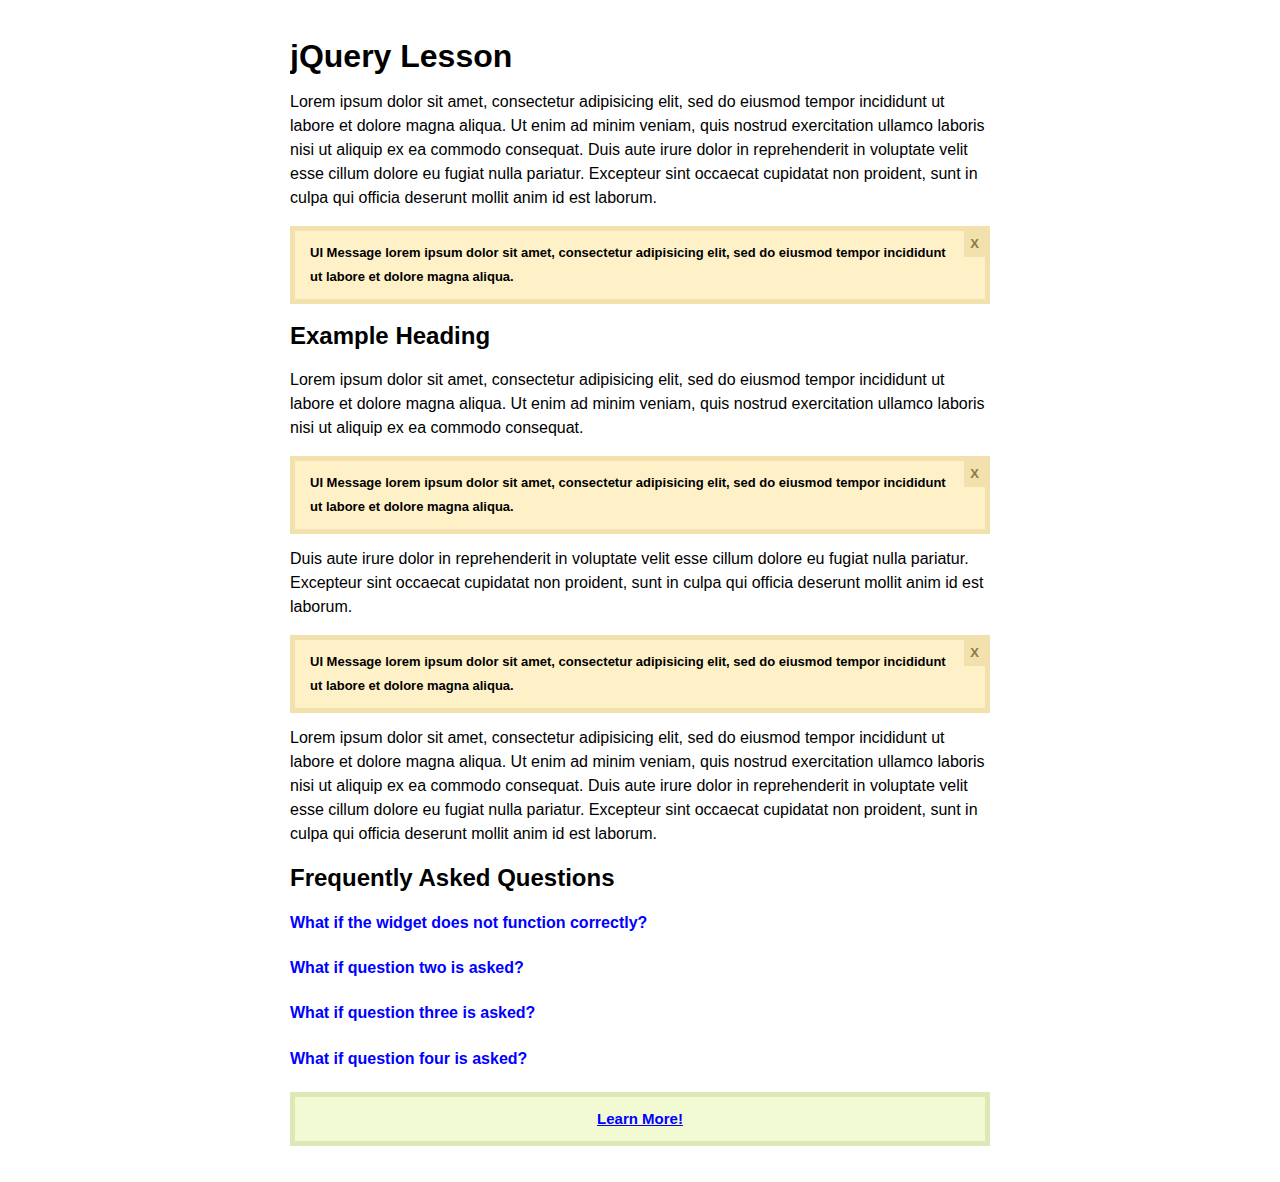
<file: index.html>
<!DOCTYPE html>
<html lang="en">

<head>
	<title>jQuery Tutorial</title>                  
	<meta charset="utf-8" />
	<meta name="viewport" content="width=device-width, initial-scale=1.0, minimum-scale=1.0" />
	
	<link rel="stylesheet" media="screen, projection" href="css/main.css" />
	
	<script type="text/javascript" src="js/jquery-3.4.1.min.js"></script>
	<script type="text/javascript" src="js/script.js"></script>
	
</head>

<body>
	
	<!-- container -->
	<div class="container">
		
		<h1>jQuery Lesson</h1>
		
		<p>Lorem ipsum dolor sit amet, consectetur adipisicing elit, sed do eiusmod tempor incididunt ut labore et dolore magna aliqua. Ut enim ad minim veniam, quis nostrud exercitation ullamco laboris nisi ut aliquip ex ea commodo consequat. Duis aute irure dolor in reprehenderit in voluptate velit esse cillum dolore eu fugiat nulla pariatur. Excepteur sint occaecat cupidatat non proident, sunt in culpa qui officia deserunt mollit anim id est laborum.</p>
		
		<!-- ui-message -->
		<div class="ui-message">
			
			<p>UI Message lorem ipsum dolor sit amet, consectetur adipisicing elit, sed do eiusmod tempor incididunt ut labore et dolore magna aliqua.</p>
		</div><!-- /ui-message -->
		
		<h2>Example Heading</h2>
		
		<p>Lorem ipsum dolor sit amet, consectetur adipisicing elit, sed do eiusmod tempor incididunt ut labore et dolore magna aliqua. Ut enim ad minim veniam, quis nostrud exercitation ullamco laboris nisi ut aliquip ex ea commodo consequat.</p>
		
		<!-- ui-message -->
		<div class="ui-message">
			<p>UI Message lorem ipsum dolor sit amet, consectetur adipisicing elit, sed do eiusmod tempor incididunt ut labore et dolore magna aliqua.</p>
		</div><!-- /ui-message -->
		
		<p>Duis aute irure dolor in reprehenderit in voluptate velit esse cillum dolore eu fugiat nulla pariatur. Excepteur sint occaecat cupidatat non proident, sunt in culpa qui officia deserunt mollit anim id est laborum.</p>
		
		<!-- ui-message -->
		<div class="ui-message">
			<p>UI Message lorem ipsum dolor sit amet, consectetur adipisicing elit, sed do eiusmod tempor incididunt ut labore et dolore magna aliqua.</p>
		</div><!-- /ui-message -->
		
		<p>Lorem ipsum dolor sit amet, consectetur adipisicing elit, sed do eiusmod tempor incididunt ut labore et dolore magna aliqua. Ut enim ad minim veniam, quis nostrud exercitation ullamco laboris nisi ut aliquip ex ea commodo consequat. Duis aute irure dolor in reprehenderit in voluptate velit esse cillum dolore eu fugiat nulla pariatur. Excepteur sint occaecat cupidatat non proident, sunt in culpa qui officia deserunt mollit anim id est laborum.</p>
		
		<!-- faq -->
		<div class="faq">
			
			<h2>Frequently Asked Questions</h2>
			
			<h4>What if the widget does not function correctly?</h4>
			
			<!-- answer -->
			<div class="answer">
				<p>Answer text to question #1 here lorem ipsum dolor sit amet, consectetur adipisicing elit, sed do eiusmod tempor incididunt ut labor, duis aute irure dolor in reprehenderit ut aliquip ex ea commodo consequat ipsum dolor sit.</p>
				<p>Lorem ipsum dolor sit amet, consectetur adipisicing elit, sed do eiusmod tempor incididunt ut labore et dolore magna.</p>
			</div><!-- /answer -->
			
			<h4>What if question two is asked?</h4>
			
			<!-- answer -->
			<div class="answer">
				<p>Answer text to question #2 here lorem ipsum dolor sit amet, consectetur adipisicing elit, sed do eiusmod tempor incididunt ut labor, duis aute irure dolor in reprehenderit ut aliquip ex ea commodo consequat ipsum dolor sit.</p>
				<p>Lorem ipsum dolor sit amet, consectetur adipisicing elit, sed do eiusmod tempor incididunt ut labore et dolore magna.</p>
			</div><!-- /answer -->
			
			<h4>What if question three is asked?</h4>
			
			<!-- answer -->
			<div class="answer">
				<p>Answer text to question #3 here lorem ipsum dolor sit amet, consectetur adipisicing elit, sed do eiusmod tempor incididunt ut labor, duis aute irure dolor in reprehenderit ut aliquip ex ea commodo consequat ipsum dolor sit.</p>
				<p>Lorem ipsum dolor sit amet, consectetur adipisicing elit, sed do eiusmod tempor incididunt ut labore et dolore magna.</p>
			</div><!-- /answer -->
			
			<h4>What if question four is asked?</h4>
			
			<!-- answer -->
			<div class="answer">
				<p>Answer text to question #4 here lorem ipsum dolor sit amet, consectetur adipisicing elit, sed do eiusmod tempor incididunt ut labor, duis aute irure dolor in reprehenderit ut aliquip ex ea commodo consequat ipsum dolor sit.</p>
				<p>Lorem ipsum dolor sit amet, consectetur adipisicing elit, sed do eiusmod tempor incididunt ut labore et dolore magna.</p>
			</div><!-- /answer -->
			
		</div><!-- /faq -->
		
		<!-- about-placeholder -->
		<div class="about-placeholder">
			<a id="about" href="about.html">Learn More!</a>
		</div><!-- /about-placeholder -->
		
	</div><!-- /container -->
	
	
</body>

</html>
</file>
<file: css/main.css>
body {
	font-family: Helvetica, sans-serif;
	line-height: 1.5em;
	padding: 15px;
}

.container {
	max-width: 700px;
	margin: 0 auto;
}

a,
a:link,
a:visited {
	color: blue;
}
/* index.html css */
.highlight {
	background-color: orange;
}

p {margin: 0 0 1em 0;}

.ui-message {
	background-color: #FFF1C7;
	border: 5px solid #F2E1AC;
	padding: 10px 30px 10px 15px;
	margin: 0 0 1em 0;
	font-weight: bold;
	font-size: 13px;
	position: relative;
}

.ui-message p {
	margin: 0;
}

.ui-close {
	background-color: #F2E1AC;
	color: #8A7A49;
	position: absolute;
	top: 0;
	right: 0;
	padding: 1px 6px;
	cursor: pointer;
}

.ui-close:hover {
	background-color: #8A7A49;
	color: #F2E1AC;
}

.faq-question {
	color: blue;
	cursor: pointer;
}

.img-right {
	max-width: 50%;
	float: right;
	margin: 0 0 1em 15px;
}

.about-placeholder {
	background-color: #F1FAD2;
	padding: 10px 15px;
	border: 5px solid #DDE8B7;
	margin: 0 0 1em 0;
	font-size: 13px;
}

#about {
	display: block;
	text-align: center;
	font-size: 15px;
	font-weight: bold;
}

/*  about.html css */
.status,.imgPos{
	padding: 10px;
	position: fixed;
	top: 0;
	right: 0;
	background-color: #000;
	color: #FFF;
	z-index: 900;
}
.imgPos{
    top: 50px;
}

.status-bottom {
	padding: 10px;
	position: fixed;
	bottom: 0;
	right: 0;
	background-color: #000;
	color: #FFF;
	z-index: 901;
}

img {
	max-width: 100%;
	height: auto;
	margin-bottom: 1em;
}

p {
	margin: 0 0 1em 0;
}

ul {
	margin: 0;
	padding: 0;
	float: left;
	width: 48%;
}

.columns {
	padding-bottom: 20px;
}

li {
	list-style: inside;
	background-color: #ebf6fe;
	padding: 7px;
	margin-bottom: 10px;
	border: 4px solid #d9e8f3;
}

aside {
	float: right;
	width: 48%;
	background-color: #ffe5b2;
	padding: 20px;
	-moz-box-sizing: border-box;
	-webkit-box-sizing: border-box;
	box-sizing: border-box;
	border: 4px solid #efd39d;
}

.container {
	max-width: 700px;
	margin: 0 auto;
	overflow: hidden;
}

.clearfix:before, .clearfix:after { content: ""; display: table; }
.clearfix:after { clear: both; }
.clearfix { *zoom: 1; }




#obj{
  position:relative;
  width:50px;
  line-height:50px;
  background:#23ac0e;
  border-radius:5px;
  color:#fff;
  text-align:center;
}
</file>
